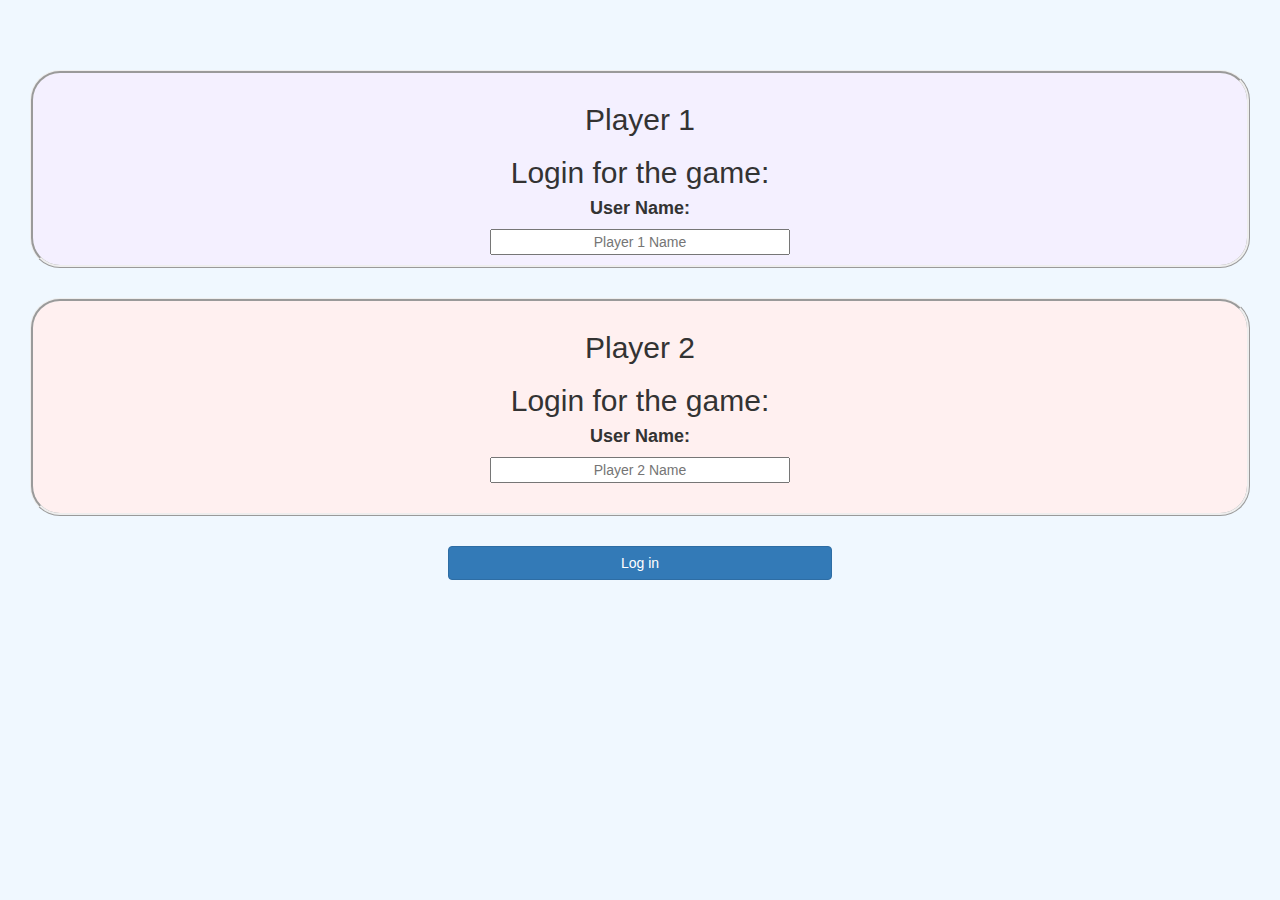
<file: index.html>
<!DOCTYPE html>
<html>
<head>
	<title>The Math Quiz</title>

<meta name="viewport" content="width=device-width, initial-scale=1">
<link rel="stylesheet" href="https://maxcdn.bootstrapcdn.com/bootstrap/3.4.0/css/bootstrap.min.css">
<script src="https://ajax.googleapis.com/ajax/libs/jquery/3.4.1/jquery.min.js"></script>
<script src="https://maxcdn.bootstrapcdn.com/bootstrap/3.4.0/js/bootstrap.min.js"></script>

<link rel="stylesheet" type="text/css" href="quiz.css">
<script src="java.js"></script>
</head>
<body>
    <br>
    <br>
<div id="player1">
    <center>
        <h2>Player 1 </h2>
        <h2>Login for the game:</h2>
        <h4>User Name:</h4>
        <input id="player1_input" type="text" placeholder="Player 1 Name">
        <br>
    </center>
</div>
<div id="player2">
    <center>
        <h2>Player 2 </h2>
        <h2>Login for the game:</h2>
        <h4>User Name:</h4>
        <input id="player2_input" type="text" placeholder="Player 2 Name">
        <br>
        <br>
    </center>
</div>
<center>
<button style="width:30%" class="btn btn-primary" onclick="addUser()">Log in</button>
</center>
<br>
<br>
</body>
</file>
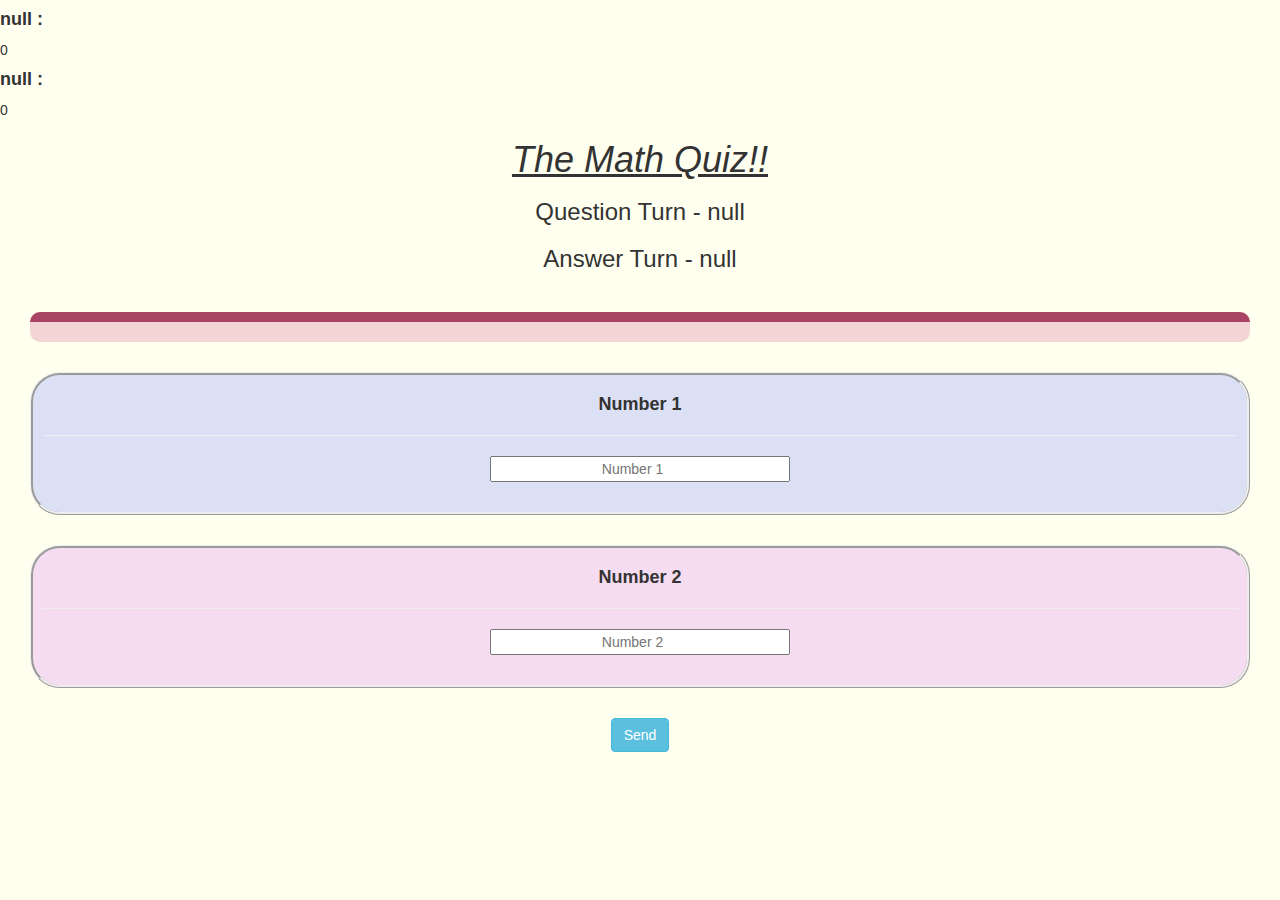
<file: quiz.html>
<!DOCTYPE html>
<html>
<head>
	<title>The Math Quiz</title>

<meta name="viewport" content="width=device-width, initial-scale=1">
<link rel="stylesheet" href="https://maxcdn.bootstrapcdn.com/bootstrap/3.4.0/css/bootstrap.min.css">
<script src="https://ajax.googleapis.com/ajax/libs/jquery/3.4.1/jquery.min.js"></script>
<script src="https://maxcdn.bootstrapcdn.com/bootstrap/3.4.0/js/bootstrap.min.js"></script>

<link rel="stylesheet" type="text/css" href="quiz.css">

</head>
<body style="background-color:rgb(255, 255, 240);">
    <h4 id="player1name"></h4> <span id="player1score"></span>
	<br>
	<h4 id="player2name"></h4> <span id="player2score"></span>

    <div class="container">
        <center>
       <h1>The Math Quiz!!</h1>
       <h3 id="question_name"></h3>
       <h3 id="answer_name"></h3>
    </center>
    </div>
    <div id="output">
    </div>
    <div id="div_num1">
    <center>
    <h4>Number 1</h4>
    <hr>
    <input id="number1" type="number" placeholder="Number 1">
    <br>
    <br>
    </center>
    </div>
    <div id="div_num2">
        <center>
    <h4>Number 2</h4>
    <hr>
    <input id="number2" type="number" placeholder="Number 2">
    <br>
    <br>
</center>
</div>
<center>
<button onclick="send()" class="btn btn-info">Send</button>
</center>
<script src="game_quiz.js"></script>
</body>
</html>
</file>
<file: quiz.css>
#player1 {
 background-color: rgb(244, 240, 255);
 border-radius: 30px;
 border:ridge;
 padding: 10px;
 margin:30px;
}
#player2 {
    background-color: rgb(255, 240, 240);
    border-radius: 30px;
    border:ridge;
    padding: 10px;
 margin:30px;
   }
body{
    background-color: aliceblue;
}
input{
    width:300px;
    text-align: center;
}
button{
    text-align: center;
}
#output
{
background: rgb(243, 213, 213);
border-radius: 10px;
border-top: 10px solid #AA4465;
padding: 10px;
float: none;
text-align: left;
margin: 30px;
}
#div_num1{
    background-color: rgb(220, 224, 245);
    margin:30px;
    border-radius: 30px;
    border:ridge;
    padding:10px;
}
h4{
    font-weight:600;
}
#div_num2{
    background-color: rgb(245, 220, 241);
    margin:30px;
    border-radius: 30px;
    border:ridge;
    padding:10px;
}
h1{
    text-decoration:underline;
    font-style: italic;
}
</file>
